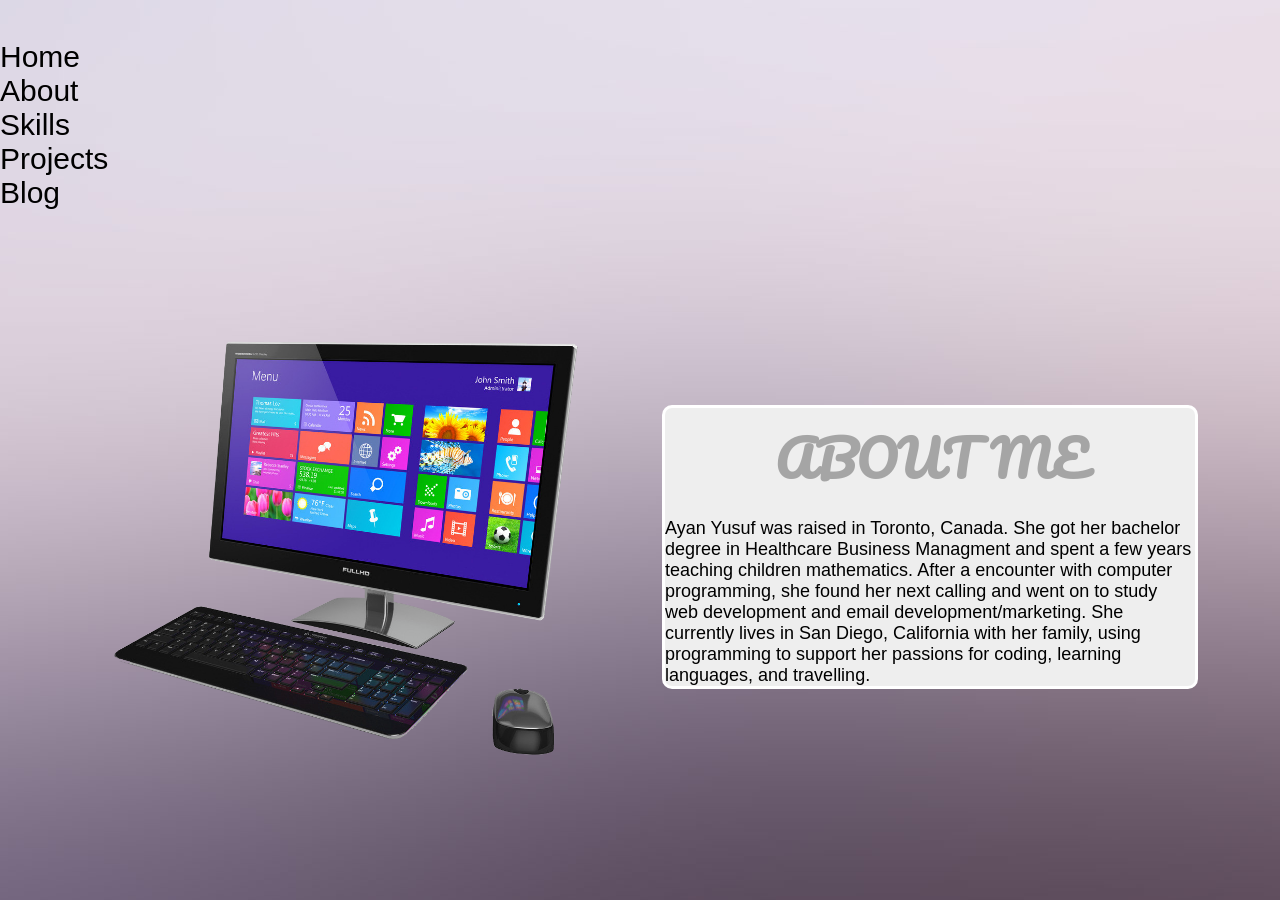
<file: index.html>
<!DOCTYPE HTML>
<!--
	Identity by HTML5 UP
	html5up.net | @ajlkn
	Free for personal and commercial use under the CCA 3.0 license (html5up.net/license)
-->
<html>
	<head>
		<title>Ayan Yusuf</title>
		<meta charset="utf-8" />
		<meta name="viewport" content="width=device-width, initial-scale=1, user-scalable=no" />
		<link rel="stylesheet" href="about.css" />
		<link rel="stylesheet" href="https://unpkg.com/aos@next/dist/aos.css" />
    <link rel="stylesheet" href="https://use.fontawesome.com/releases/v5.7.2/css/all.css" integrity="sha384-fnmOCqbTlWIlj8LyTjo7mOUStjsKC4pOpQbqyi7RrhN7udi9RwhKkMHpvLbHG9Sr" crossorigin="anonymous">
	</head>

	<body>
		<section id="topnav">
					<nav>
						<ul class="nav-link" style="font-size: 30px; float: center;">
						<li>
						<a href="https://ayanyu.github.io/">Home</a>
					</li>
					<li>
						<a href="https://ayanyu.github.io/About_Page/">About</a>
					</li>
					<li>
								<a href="https://ayanyu.github.io/skills/index.html">Skills</a>
							</li>
							<li>
								<a href="https://ayanyu.github.io/Projects/">Projects</a>
							</li>
							<li>
							
							<a href="https://dev.to/thecodingsaga">Blog</a>
						</li>
					</ul>
						
					</nav>
				</section>

		<section class="about" id="about" style="margin: 20px;">
<div class="container">
	<div class="profile-img" data-aos="fade-up" data-aos-delay="300">
		<img src="kisspng-desktop-computer-computer-graphics-computer-monito-computer-vector-5a9cbbbae57400.5870102415202211149399.png" alt="">
	</div>
	<div class="about-details" style="border: 3px solid white; background-color: #eee; font-family: 'Pacifico', cursive; border-radius: 10px;" data-aos="fade-left" data-aos-delay="600">
		<div class="about-heading"">
			<h1>About Me</h1>
			<h6></h6>
		</div>
		<div class="detail">
		<p style="font-family: sans-serif;"> Ayan Yusuf was raised in Toronto, Canada. She got her bachelor degree in Healthcare Business Managment and spent a few years teaching children mathematics. After a encounter with computer programming, she found her next calling and went on to study web development and email development/marketing. She currently lives in San Diego, California with her family, using programming to support her passions for coding, learning languages, and travelling.
		 </p>
		</div>
	</div>
	
</div>
</section>

  <script src="https://ajax.googleapis.com/ajax/libs/jquery/3.3.1/jquery.min.js"></script>
    <script src="https://unpkg.com/aos@next/dist/aos.js"></script>
    <script src="main.js"></script>
	</body>
	</html>
</file>
<file: about.css>
@import url('https://fonts.googleapis.com/css?family=Pacifico');
* {
	margin: 0;
	padding: 0;
	box-sizing: border-box;
}

html {
	font-size: 10px;
	font-family: 'Roboto', sans-serif;
	color: black;

}

body {
	width: 100%;
	height: 100%;
	background: url("img/bg.jpg") no-repeat center fixed;
	background-size: cover;
	background-color: white;
}

section {
	padding: 4rem 0;
}

a {
	text-decoration: none;
	color: black;

}

p {
	font-size: 1.8rem;
	font-weight: 300;

}

img {
	width: 100%;
}
/*nav*/

.topnav ul {
  list-style-type: none;
  margin: 0;
  padding: 0;
  overflow: hidden;
  background-color: #333;
  opacity: 1;
    position: absolute;
  top: 0;
  width: 100%;
}

.topnav li {
  float: left;
}

.topnav li a {
  display: block;
  color: white;
  text-align: center;
  padding: 20px 20px;
  text-decoration: none;
}

/* Change the link color to #111 (black) on hover */
.topnav li a:hover {
  background-color: #111;
}

 .container {
 	width: 90%;
 	max-width: 420rem;
 	height: 100%;
 	margin: 0 auto;
 	position: relative;
 }


.about .container {
 	display: flex;
 	align-items: center;
 	justify-content: center;
	margin-bottom: 2rem;
 }

.about-heading {
	text-align: center;
	text-transform: uppercase;
	line-height: 0;
	margin-bottom: 6rem;
}
 .about-heading h1{
 	margin-top: 50px;
 	font-size: 5rem;
 	opacity: .3;

 }

 .about-heading h6{
 	top: 100px;
 font-size: 2rem;
font-weight: 300;
 }

 .profile-img {
 	margin-right: 5rem;
 	opacity: 30%;
 }

 .about-details {
 flex: 1;
 }

 /*Start services*/
.my-skills{
	margin-top: 5rem;
	display: grid;
	grid-template-columns: repeat( auto-fit, minmax(25rem,1fr) );
	grid-gap: 2.5rem;
	text-align: center;
}

.skill {
	display: flex;
	flex-direction: column;
	justify-content: center;
	align-items: center;
	padding: 2rem;
}

.skill h1 {
	text-transform: uppercase;
	letter-spacing: 2px;
	margin: 2rem -2px 2rem 0;
}

.icon-container {
	width: 10rem;
	height: 10rem;
	border: 3px solid #ffe383;
	background-color: #fd57bf;
	margin-bottom: 2rem;
	display: flex;
	transform: rotate(45deg);
}
.icon-container i{
	color: #ffe383;
	font-size: 5rem;
	margin: auto;
	transform: rotate(-45deg);
}
/*End services*/

/*Start portfolio*/
.portfolio-item {
	display: flex;
	align-items: center;
	justify-content: center;
	margin-bottom: 5rem;
	opacity: 1;

}
.portfolio-item:last-child{
	margin-bottom: 0;
}

.profile-img {
	width:  50rem;
	margin: right;
	flex: 1;
}

.portfolio-description{
	flex: 1;
}

.portfolio-description h1{
	font-size:3rem;
	font-weight: 300;
	margin: 1rem 0;
}

.portfolio-description h6{
	font-size:1.5rem;
	text-transform: uppercase;
	font-weight: 300;
	opacity: 0.3;
}

.portfolio-description .cta{
	display: inline-block;
	margin-top: 2.5rem;
	font-size: 1.5rem;
	text-transform: uppercase;
	color: #3883ff;
	transition: color 650ms;
}

.portfolio-description .cta:hover{
	color: #2567cd;

}
/*End services*/

/*Start reusable*/
 .container {
 	width: 90%;
 	max-width: 420rem;
 	height: 100%;
 	margin: 0 auto;
 	position: relative;
 }

 .section-heading {
 	text-align: center;
 	margin-top: 5rem;

 }

 .section-heading h1 {
 	font-size: 3.5rem;
 	color: black;
 	text-transform: uppercase;
 	font-weight: 300;
 	position: relative;
 	margin-bottom: 1rem;
 	margin-bottom: 50px;
 }

 .section-heading h1::before,
 .section-heading h1::after {
 	content: "";
 	position: absolute;
 	bottom: -.5rem;
 	left: 50%;
 	transform: translateX(-50%);
 	background-color: black;
 }

  .section-heading h1::before {
  	width: 10rem;
  	height: 3px;
  	border-radius: .8rem;

  }

    .section-heading h1::after {
  	width: 1.5rem;
  	height: 1.5rem;
  	border-radius: 100%;
  	bottom: -1rem;
  	
  }

 .section-heading h6 {
 	font-size: 2rem;
 	font-weight: 300;
 	top: 100px;
 }

.has-margin-right {
	margin-right: 5rem;
}
/*End reusable*/

@media screen and (max-width: 760px) {
	body {
		background: url("img/bg1.jpg") no-repeat center fixed;
		background-size: cover;
	}
	.landing-text h1 {
		font-size: 10rem;
	}

	.landing-text h6 {
		font-size: 1.7rem;
	}

	ul {
		flex-direction: column;
	}

	li {
		margin: 2rem 0;
	}

	ul {
		font-size: 4.5rem;
	}

	.about-heading h1{
		font-size: 3rem;
	}

	.section-heading h1 {
		font-size: 8rem;
	}

	.section-heading h1 {
		font-size: 3rem;
	}

	.about-details ul {
		flex-direction: initial;
	}

	.about-details li {
		margin: 0 2rem;
	}

	.icon-container {
		width: 7rem;
		height: 7rem;
	}

	.icon-container i{
		font-size: 4rem;
	}
}

	@media  screen and  (max-width: 600px) {
		
		ul {
		font-size: 3.5rem;
		}
		.about .container {
			flex-direction: column;
		}

		.profile-img {
			margin: 0 0 7rem 0;
		}
		.portfolio-item {
			flex-direction: column;
		}
		.portfolio-img {
			margin: 0 0 2rem 0;
			order: 1;
		}
		.portfolio-description {
			margin: 0;
			order: 2;
		}

		form {
			width: 100%;
		}

		.up {
			right: 2rem;
		}
	}
</file>
